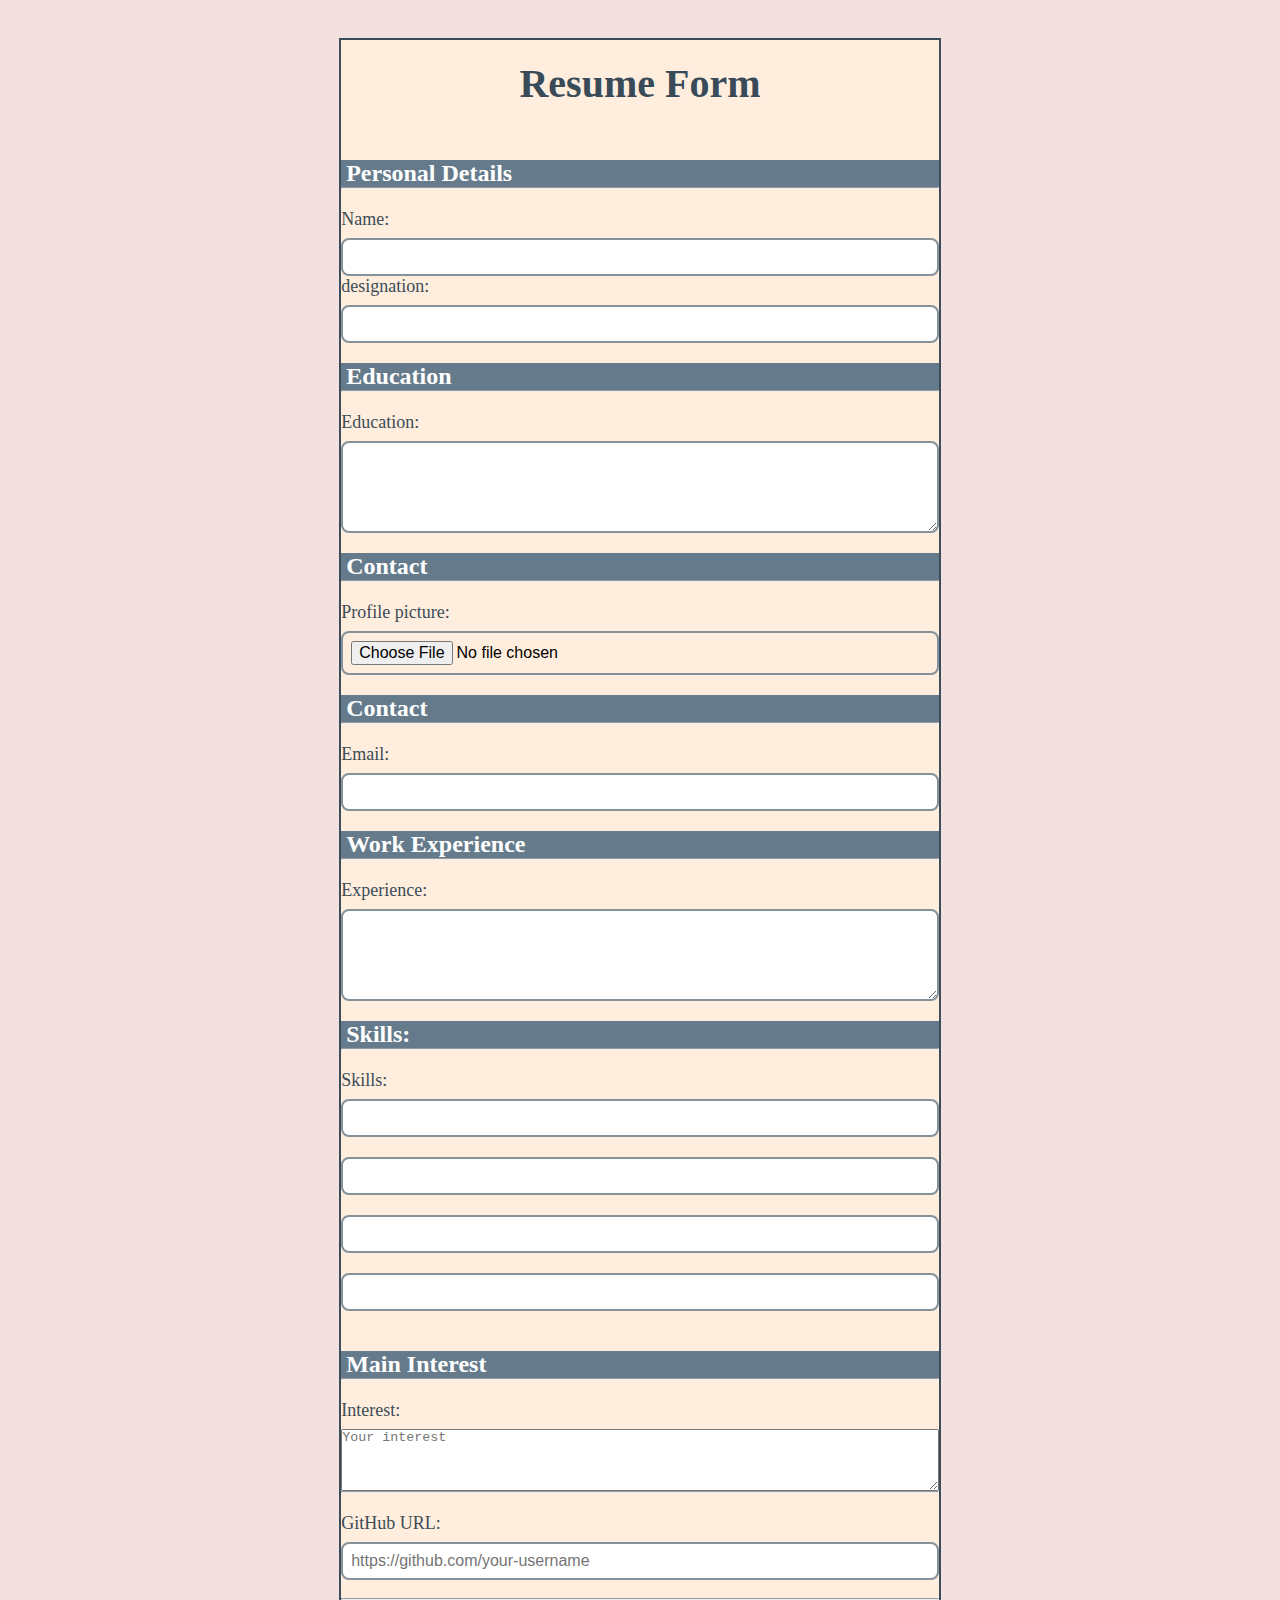
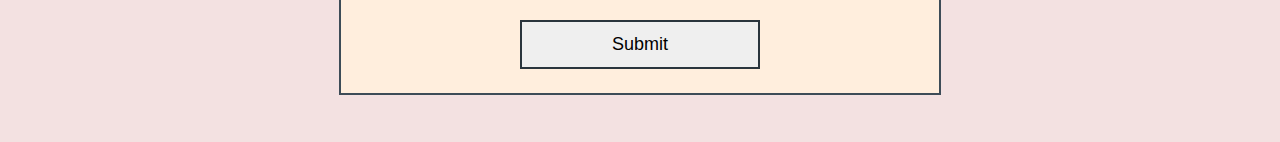
<file: index.html>
<!DOCTYPE html>
<html lang="en">

<head>
    <meta charset="UTF-8">
    <meta name="viewport" content="width=device-width, initial-scale=1.0">
    <title>Document</title>
    <link rel="stylesheet" href="style.css">
</head>

<body>

    <form id="form">
        <h1>Resume Form</h1>
        <h2>Personal Details</h2>
        <hr style="margin-bottom: 20px;">
        <div class="form-group">
            <label class="label" for="name">Name:</label>
            <input type="text" id="name" class="input" required>
        </div>

        <div class="form-group">
            <label class="label" for="desig">designation:</label>
            <input type="text" id="desig" class="input" required>
        </div>

        <h2>Education</h2>
        <hr style="margin-bottom: 20px;">

        <div class="form-group">
            <label for="education" class="label">Education:</label>
            <textarea id="education" name="education" rows="4" cols="50" class="input" required></textarea>
        </div>


        <h2>Contact </h2>
        <hr style="margin-bottom: 20px;">

        <div class="form-group">
            <label for="pic" class="label">Profile picture:</label>
            <input type="file" id="pic" class="input" required>
        </div>

        <h2>Contact </h2>
        <hr style="margin-bottom: 20px;">

        <div class="form-group">
            <label for="Email" class="label">Email:</label>
            <input type="email" id="Email" class="input" required>
        </div>

        <h2>Work Experience</h2>
        <hr style="margin-bottom: 20px;">

        <div class="form-group">
            <label for="experience" class="label">Experience:</label>
            <textarea id="experience" name="experience" rows="4" cols="60" class="input" required></textarea>
        </div>

        <h2>Skills:</h2>
        <hr style="margin-bottom: 20px;">

        <div class="form-group">
            <label class="label" for="skills">Skills:</label>
            <input type="text" id="skills1" class="input mb-20" required>
            <input type="text" id="skills2" class="input mb-20" required>
            <input type="text" id="skills3" class="input mb-20" required>
            <input type="text" id="skills4" class="input mb-20" required>
        </div>

        <h2>Main Interest</h2>
        <hr style="margin-bottom: 20px;">
        <div class="form-group">
            <label for="Interest" class="label">Interest:</label>
            <textarea id="Interest" name="interest" rows="4" cols="60" placeholder="Your interest" required></textarea>
        </div>
        <hr style="margin-bottom: 20px;">
        <div class="form-group">
            <label class="label" for="github">GitHub URL:</label>
            <input type="url" id="github-url" name="github" class="input"
                placeholder="https://github.com/your-username" required>
        </div>
        <br>
        <hr style="margin-bottom: 20px;">
        <div class="btndiv"><input class="submit" id="submit" type="submit"></div>
    </form>
</body>
<script src="script.js"></script>

</html>
</file>
<file: style.css>
*{
    margin: 0;
    padding: 0;
    box-sizing: border-box;
}

body{
    display: flex;
    justify-content: center;
    align-items: center;
    width: 100%;
    flex-direction: column;
    padding: 3%;
    background-color: #F3E1E1;
}


form{
    width: 50%;
    padding-bottom: 2%;
    height: 60%;
    border: 2px solid #3d4c57;
    background-color: white;
    background-color:  #ffeedd;
}

h1{
    color: #394b58;
    padding-top: 20px;
    background-color: #ffeedd;
    height: 100px;
    text-align: center;
    font-size: 40px;
}

.form-group{
    display: flex;
    flex-direction: column;
}

.label{
    font-size: 18px;
    margin-bottom: 8px;
    color: #3d4c57;
}

.input{
    font-size: 16px;
    padding: 8px;
    border-radius: 8px;
    border: 1px solid ;
    outline: none;
    border: 2px solid #85929b;
    
}

.input:focus{
    border: 2px solid  #F3E1E1;
}

h2{
    margin-top: 20px;
    color: white;
    background-color: #657b8b;
    padding-left: 5px;
}


.mb-20{
    margin-bottom: 20px;
}

.submit{
    font-size: 18px;
    padding: 12px;
    width: 40%;
    border:2px solid #2a353d;
}

.submit:hover{
    background-color: #F3E1E1 ;
}

.btndiv{
 text-align: center;
}
</file>
